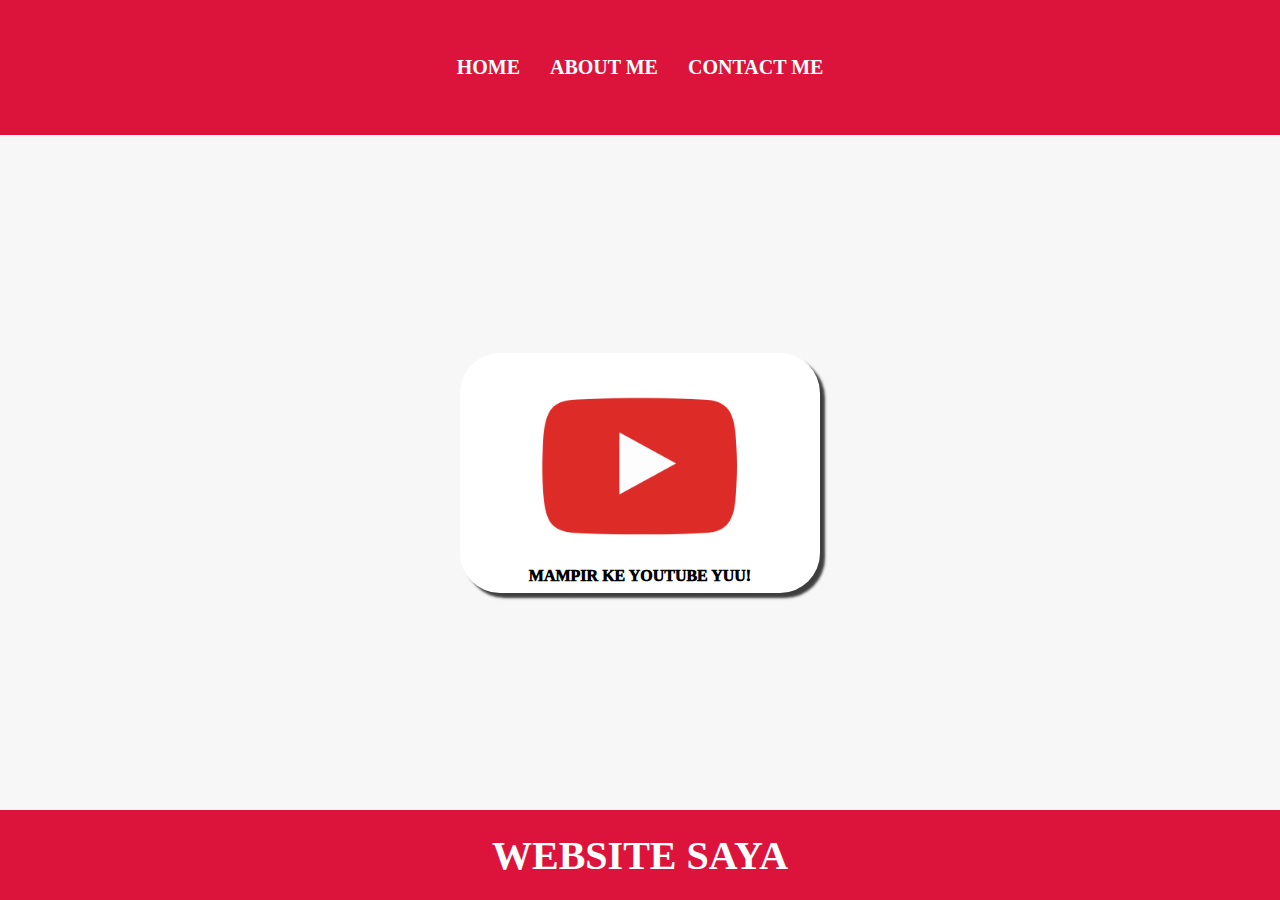
<file: index.html>
<html>
  <head>
    <title>CUY VOL.1</title>
    <link rel="stylesheet" href="style.css" />
  </head>
  <body>
    <div class="container">
      <!-- NAVIGATION BAR -->
      <div class="container-navbar">
        <ul class="ul-navbar">
          <li class="li-navbar">
            <a href="#" class="a-navbar">HOME</a>
          </li>
          <li class="li-navbar">
            <a href="aboute.html" class="a-navbar">ABOUT ME</a>
          </li>
          <li class="li-navbar">
            <a href="contact.html" class="a-navbar">CONTACT ME</a>
          </li>
        </ul>
      </div>
      <!-- NAVIGATION BAR SELESAI -->

      <!-- CONTENT 1 -->
      <div class="container-content">
        <a href="https://www.youtube.com/@maulana.ra_27" class="a-content">
          <img src="Youtube.png" class="img-content" />
          <p>MAMPIR KE YOUTUBE YUU!</p>
        </a>
      </div>
      <!-- CONTENT 1 END -->

      <!-- FOOTER -->
      <div class="container-footer">
        <h1 class="h1-footer">WEBSITE SAYA</h1>
      </div>
      <!-- FOOTER SELESAI -->
    </div>
  </body>
</html>
</file>
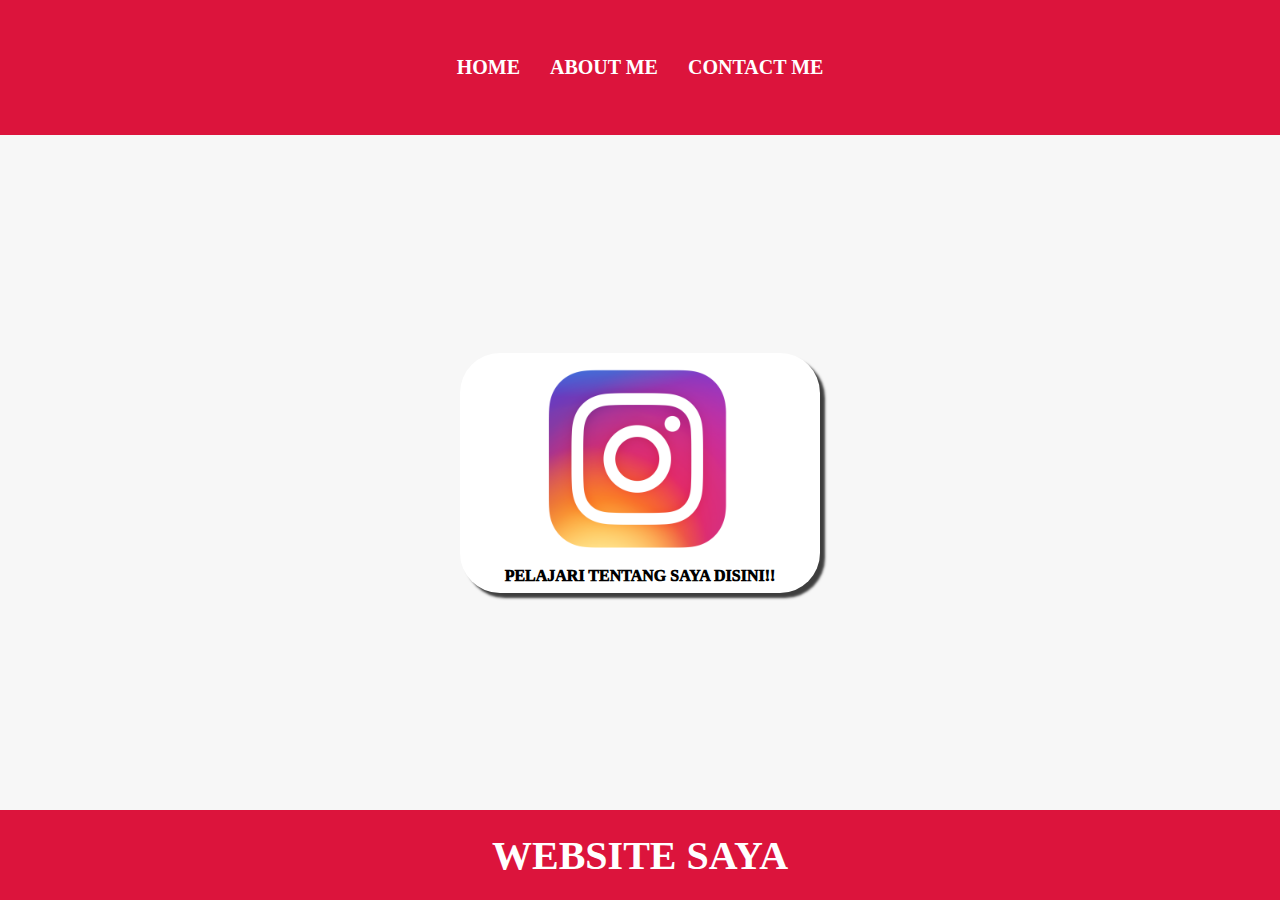
<file: aboute.html>
<html>
  <head>
    <title>CUY VOL.1</title>
    <link rel="stylesheet" href="style.css" />
  </head>
  <body>
    <div class="container">
      <!-- NAVIGATION BAR -->
      <div class="container-navbar">
        <ul class="ul-navbar">
          <li class="li-navbar">
            <a href="index.html" class="a-navbar">HOME</a>
          </li>
          <li class="li-navbar">
            <a href="aboute.html" class="a-navbar">ABOUT ME</a>
          </li>
          <li class="li-navbar">
            <a href="contact.html" class="a-navbar">CONTACT ME</a>
          </li>
        </ul>
      </div>
      <!-- NAVIGATION BAR SELESAI -->

      <!-- CONTENT 1 -->
      <div class="container-content">
        <a href="https://www.instagram.com/maulana.ra_27" class="a-content">
          <img src="Instagram.png" class="img-content" />
          <p>PELAJARI TENTANG SAYA DISINI!!</p>
        </a>
      </div>
      <!-- CONTENT 1 END -->

      <!-- FOOTER -->
      <div class="container-footer">
        <h1 class="h1-footer">WEBSITE SAYA</h1>
      </div>
      <!-- FOOTER SELESAI -->
    </div>
  </body>
</html>
</file>
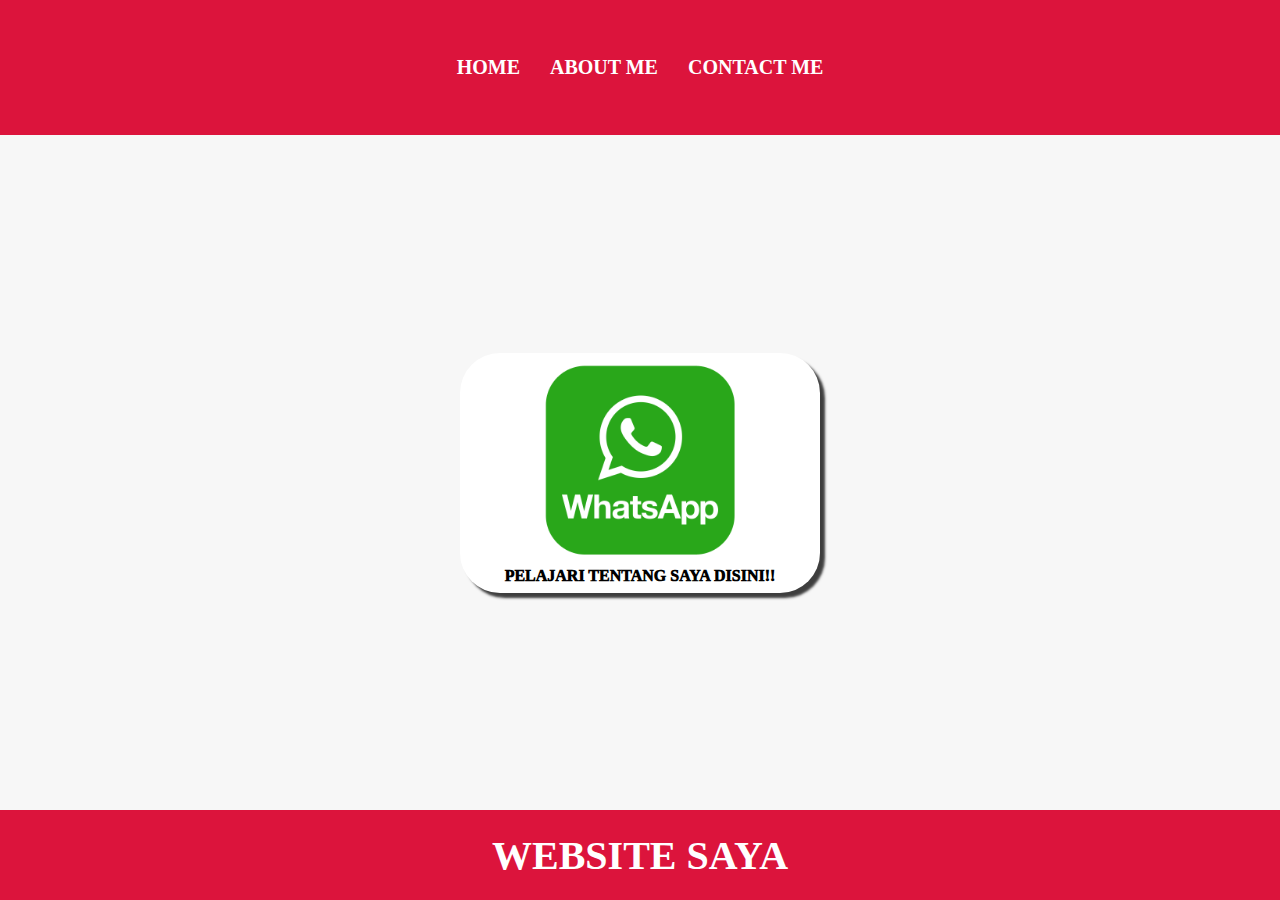
<file: contact.html>
<html>
  <head>
    <title>CUY VOL.1</title>
    <link rel="stylesheet" href="style.css" />
  </head>
  <body>
    <div class="container">
      <!-- NAVIGATION BAR -->
      <div class="container-navbar">
        <ul class="ul-navbar">
          <li class="li-navbar">
            <a href="index.html" class="a-navbar">HOME</a>
          </li>
          <li class="li-navbar">
            <a href="aboute.html" class="a-navbar">ABOUT ME</a>
          </li>
          <li class="li-navbar">
            <a href="contact.html" class="a-navbar">CONTACT ME</a>
          </li>
        </ul>
      </div>
      <!-- NAVIGATION BAR SELESAI -->

      <!-- CONTENT 1 -->
      <div class="container-content">
        <a href="https://www.Whatsapp.com/6282126322578" class="a-content">
          <img src="Whatsapp.png" class="img-content" />
          <p>PELAJARI TENTANG SAYA DISINI!!</p>
        </a>
      </div>
      <!-- CONTENT 1 END -->

      <!-- FOOTER -->
      <div class="container-footer">
        <h1 class="h1-footer">WEBSITE SAYA</h1>
      </div>
      <!-- FOOTER SELESAI -->
    </div>
  </body>
</html>
</file>
<file: style.css>
html,* {
    margin: 0;
    padding: 0;
}

.container {}

.container-navbar {
    background-color: crimson;
    width: 100%;
    height: 15vh;
}

.ul-navbar {
    display: flex;
    height: 100%;
    justify-content: center;
    align-items: center;
}

.li-navbar {   
    list-style-type: none;
    padding: 10px;
    margin: 5px;
    color: white;
    font-size: 20px;
    display: flex;
}

.li-navbar:hover {
    background-color: white;
    color: black;
    transition: .5s ease-in-out;
    border-radius: 8px;
}

.a-navbar {
 color: white;
 text-decoration: none;
 font-weight: 800;
}

.a-navbar:hover {
    color: black;
    transition: .5s ease-in-out;
    transition-delay: .3s;
}

.container-content {
    height: 75vh;
    background-color: #f7f7f7;
    display: flex;
    justify-content: center;
    align-items: center;
}

.a-content {
    background-color: white;
    color: black;
    width: 360px;
    height: 240px;
    text-decoration: none;
    font-weight: 1000;
    text-shadow: 1px 1px 1px white;
    display: flex;
    flex-direction: column;
    justify-content: space-evenly;
    align-items: center;
    border-radius: 40px;
    box-shadow: 5px 5px 2.5px 0px rgba(0,0,0,0.75);
    -webkit-box-shadow: 5px 5px 2.5px 0px rgba(0,0,0,0.75);
    -moz-box-shadow: 5px 5px 2.5px 0px rgba(0,0,0,0.75);
}

.a-content:hover{
    background-color: rgb(230, 230, 230);
    color: black;   
    text-shadow: 4px 4px 2px #999;
    transition: .5s ease-in-out;
    transition-delay: .1s;
    box-shadow: 10px 10px 5px 0px rgba(0,0,0,0.75);
    -webkit-box-shadow: 10px 10px 5px 0px rgba(0,0,0,0.75);
    -moz-box-shadow: 10px 10px 5px 0px rgba(0,0,0,0.75);
}

.img-content {
    width: 200px;
    height: 200px;
}

.container-footer {
    height: 10vh;
    background-color: crimson;
    display: flex;
    justify-content: center;
    align-items: center;
}

.h1-footer {
 font-size: 40px;
 color: white;
}
</file>
